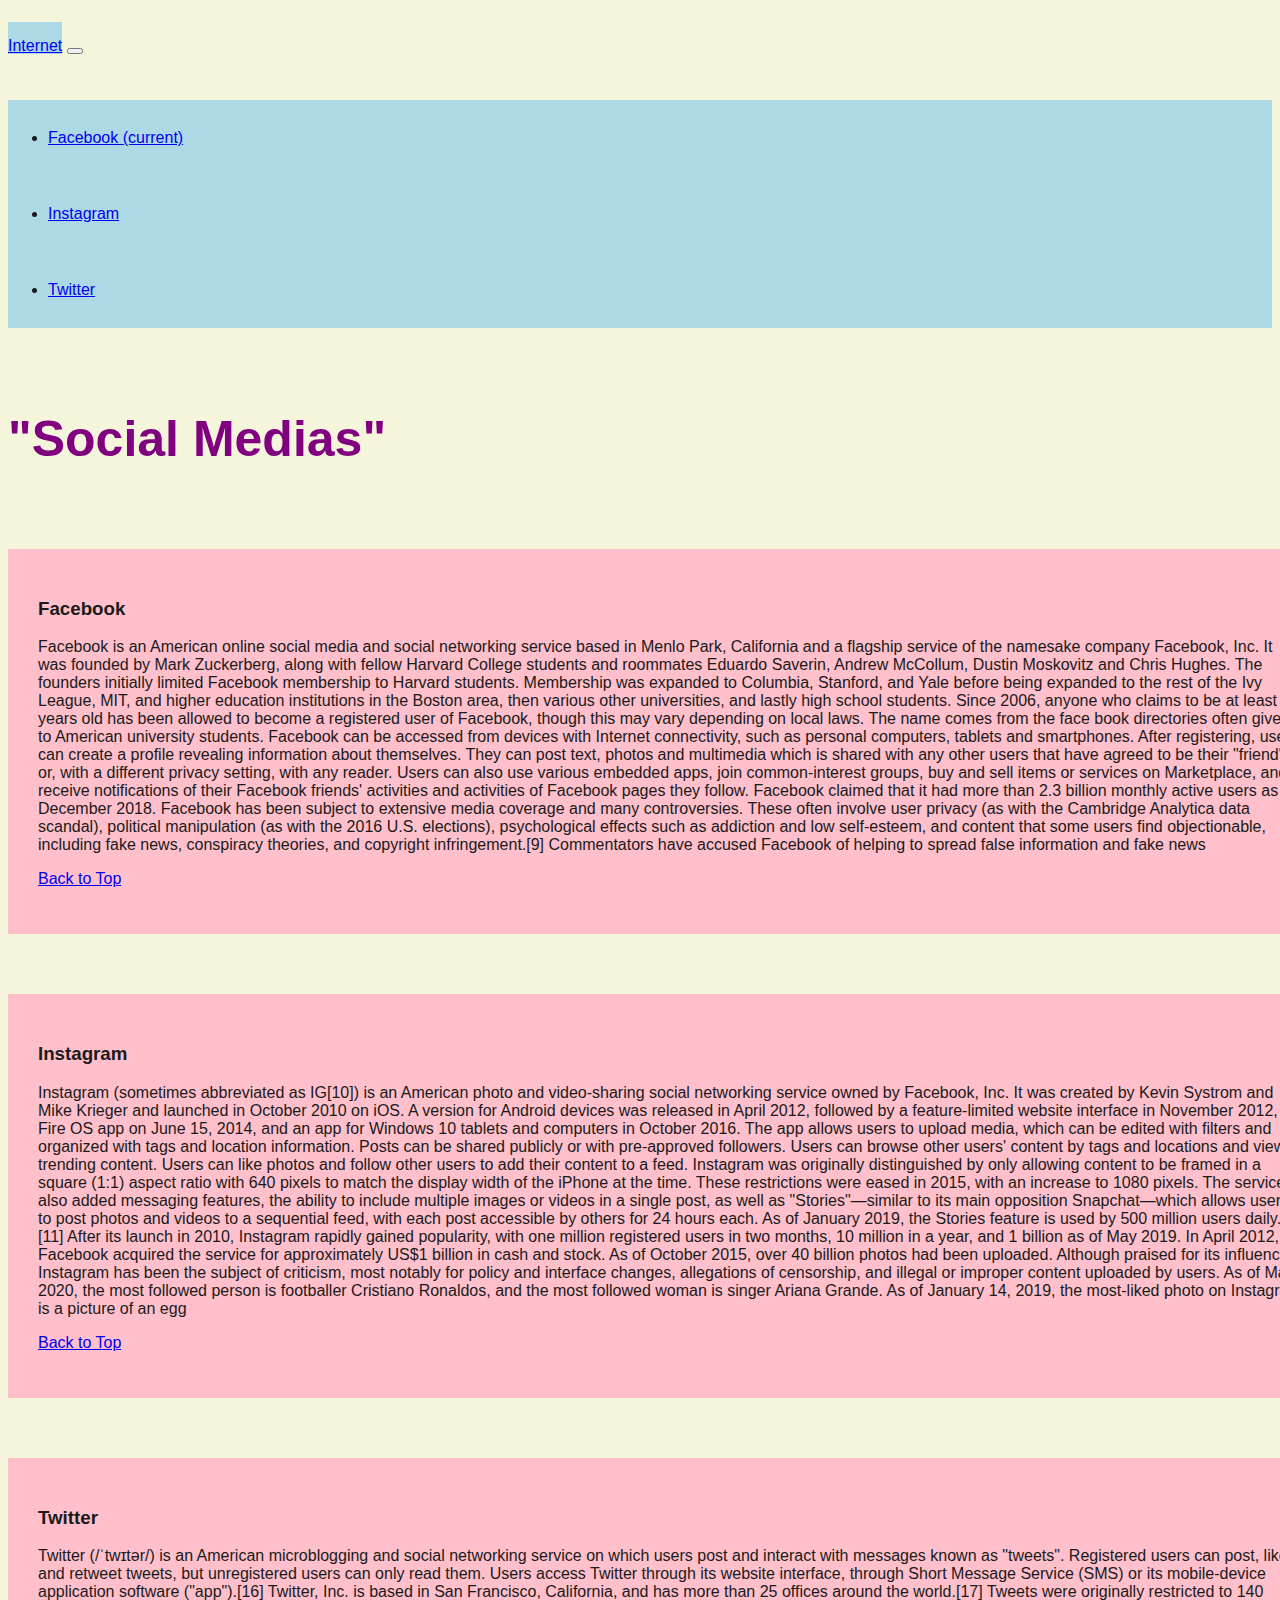
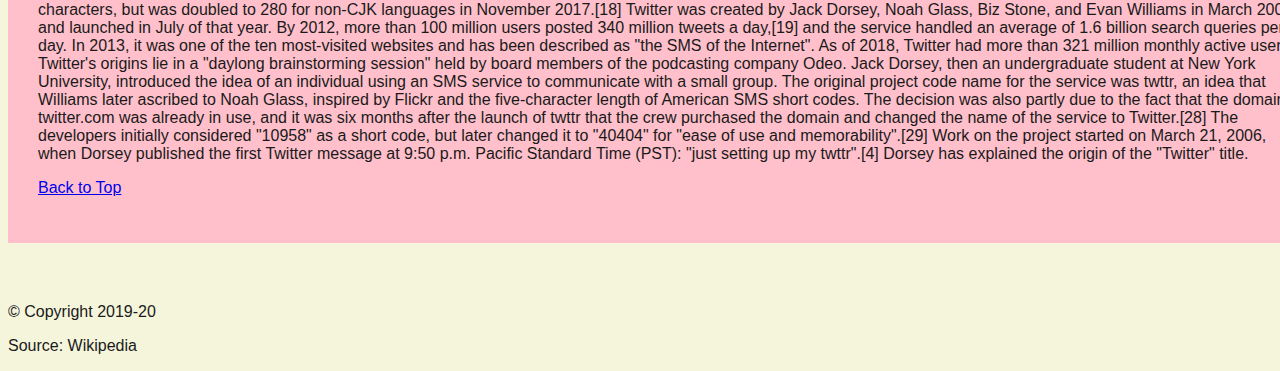
<file: index.html>
<!DOCTYPE html>
<html lang="en">
  <head>
    <!-- Required meta tags -->
    <meta charset="utf-8">
    <meta http-equiv="X-UA-Compatible" content="IE=edge">
    <meta name="viewport" content="width=device-width, initial-scale=1, shrink-to-fit=no">

    <!-- Bootstrap CSS -->
    <link rel="stylesheet" href="https://stackpath.bootstrapcdn.com/bootstrap/4.5.0/css/bootstrap.min.css" integrity="sha384-9aIt2nRpC12Uk9gS9baDl411NQApFmC26EwAOH8WgZl5MYYxFfc+NcPb1dKGj7Sk" crossorigin="anonymous">

    <!-- Personalizes CSS-->
    <link rel="stylesheet" type="text/css" href="sm.css">
    <!-- Tab coding -->
    <title>Shozab Mehdi</title>
    <link rel="icon" href="C:\Users\SYED IJTABA SULTAN\OneDrive\Desktop\icon.png">
  </head>
  <body>
    <header>
      <nav class="navbar navbar-expand-lg navbar-light bg-light">
        <a class="navbar-brand" href="index.html">Internet</a>
        
        <button class="navbar-toggler" type="button" data-toggle="collapse" data-target="#navbarSupportedContent" aria-controls="navbarSupportedContent" aria-expanded="false" aria-label="Toggle navigation">
          <span class="navbar-toggler-icon"></span>
        </button>
      
        <div class="collapse navbar-collapse" id="navbarSupportedContent">
          <ul class="navbar-nav mr-auto">
            <li class="nav-item active">
              <a class="nav-link" href="#chicken-tile">Facebook 
                <span class="sr-only">(current)</span></a>
            </li>
            <li class="nav-item">
              <a class="nav-link" href="#beef-tile">Instagram</a>
            </li>
            
            <li class="nav-item">
              <a class="nav-link" href="#sushi-tile">Twitter</a>
            </li>
          </ul>
         
        </div>
      </nav>
    </header>
   <div id="main-content" class="container">
        <h2 id="top-heading" class="text-center">"Social Medias"</h2>
        <div id="home-tiles" class="row">
            <div class="col-md-4 col-sm-6 col-xs-12">
                <div id="chicken-tile">
                    <section>
                        <h3 class="text-center">Facebook</h3>
                        <p>
Facebook is an American online social media and social networking service based in Menlo Park, California and a flagship service of the namesake company Facebook, Inc. It was founded by Mark Zuckerberg, along with fellow Harvard College students and roommates Eduardo Saverin, Andrew McCollum, Dustin Moskovitz and Chris Hughes.

The founders initially limited Facebook membership to Harvard students. Membership was expanded to Columbia, Stanford, and Yale before being expanded to the rest of the Ivy League, MIT, and higher education institutions in the Boston area, then various other universities, and lastly high school students. Since 2006, anyone who claims to be at least 13 years old has been allowed to become a registered user of Facebook, though this may vary depending on local laws. The name comes from the face book directories often given to American university students.

Facebook can be accessed from devices with Internet connectivity, such as personal computers, tablets and smartphones. After registering, users can create a profile revealing information about themselves. They can post text, photos and multimedia which is shared with any other users that have agreed to be their "friend", or, with a different privacy setting, with any reader. Users can also use various embedded apps, join common-interest groups, buy and sell items or services on Marketplace, and receive notifications of their Facebook friends' activities and activities of Facebook pages they follow. Facebook claimed that it had more than 2.3 billion monthly active users as of December 2018.

Facebook has been subject to extensive media coverage and many controversies. These often involve user privacy (as with the Cambridge Analytica data scandal), political manipulation (as with the 2016 U.S. elections), psychological effects such as addiction and low self-esteem, and content that some users find objectionable, including fake news, conspiracy theories, and copyright infringement.[9] Commentators have accused Facebook of helping to spread false information and fake news
                        </p>
                        <p>
                        <a href="#top-heading">Back to Top</a>
                        </p>
                    </section>
                </div>
            </div>
            <div class="col-md-4 col-sm-6 col-xs-12">
                <div id="beef-tile">
                    <section>
                        <h3 class="text-center">Instagram</h3>
                        <p>
Instagram (sometimes abbreviated as IG[10]) is an American photo and video-sharing social networking service owned by Facebook, Inc. It was created by Kevin Systrom and Mike Krieger and launched in October 2010 on iOS. A version for Android devices was released in April 2012, followed by a feature-limited website interface in November 2012, a Fire OS app on June 15, 2014, and an app for Windows 10 tablets and computers in October 2016. The app allows users to upload media, which can be edited with filters and organized with tags and location information. Posts can be shared publicly or with pre-approved followers. Users can browse other users' content by tags and locations and view trending content. Users can like photos and follow other users to add their content to a feed.

Instagram was originally distinguished by only allowing content to be framed in a square (1:1) aspect ratio with 640 pixels to match the display width of the iPhone at the time. These restrictions were eased in 2015, with an increase to 1080 pixels. The service also added messaging features, the ability to include multiple images or videos in a single post, as well as "Stories"—similar to its main opposition Snapchat—which allows users to post photos and videos to a sequential feed, with each post accessible by others for 24 hours each. As of January 2019, the Stories feature is used by 500 million users daily.[11]

After its launch in 2010, Instagram rapidly gained popularity, with one million registered users in two months, 10 million in a year, and 1 billion as of May 2019. In April 2012, Facebook acquired the service for approximately US$1 billion in cash and stock. As of October 2015, over 40 billion photos had been uploaded. Although praised for its influence, Instagram has been the subject of criticism, most notably for policy and interface changes, allegations of censorship, and illegal or improper content uploaded by users.

As of May 2020, the most followed person is footballer Cristiano Ronaldos, and the most followed woman is singer Ariana Grande. As of January 14, 2019, the most-liked photo on Instagram is a picture of an egg
                        </p>
                        <p>
                            <a href="#top-heading">Back to Top</a>
                        </p>
                    </section>
                </div>
            </div>
            <!-- <div class="clearfix visible-md-block"></div> -->
            <div class="col-md-4 col-sm-12 col-xs-12">
                <div id="sushi-tile">
                    <section>
                        <h3 class="text-center">Twitter</h3>
                        <p>
                         Twitter (/ˈtwɪtər/) is an American microblogging and social networking service on which users post and interact with messages known as "tweets". Registered users can post, like, and retweet tweets, but unregistered users can only read them. Users access Twitter through its website interface, through Short Message Service (SMS) or its mobile-device application software ("app").[16] Twitter, Inc. is based in San Francisco, California, and has more than 25 offices around the world.[17] Tweets were originally restricted to 140 characters, but was doubled to 280 for non-CJK languages in November 2017.[18]

Twitter was created by Jack Dorsey, Noah Glass, Biz Stone, and Evan Williams in March 2006 and launched in July of that year. By 2012, more than 100 million users posted 340 million tweets a day,[19] and the service handled an average of 1.6 billion search queries per day. In 2013, it was one of the ten most-visited websites and has been described as "the SMS of the Internet". As of 2018, Twitter had more than 321 million monthly active users
Twitter's origins lie in a "daylong brainstorming session" held by board members of the podcasting company Odeo. Jack Dorsey, then an undergraduate student at New York University, introduced the idea of an individual using an SMS service to communicate with a small group. The original project code name for the service was twttr, an idea that Williams later ascribed to Noah Glass, inspired by Flickr and the five-character length of American SMS short codes. The decision was also partly due to the fact that the domain twitter.com was already in use, and it was six months after the launch of twttr that the crew purchased the domain and changed the name of the service to Twitter.[28] The developers initially considered "10958" as a short code, but later changed it to "40404" for "ease of use and memorability".[29] Work on the project started on March 21, 2006, when Dorsey published the first Twitter message at 9:50 p.m. Pacific Standard Time (PST): "just setting up my twttr".[4] Dorsey has explained the origin of the "Twitter" title.
                        </p>
                        <p>
                            <a href="#top-heading">Back to Top</a>
                        </p>
                    </section>
                </div>
            </div>
        </div>
    </div>
    <div class="clearfix visible-lg-block"></div>   
    <footer>
      <p class="text-center">&copy; Copyright 2019-20</p>
      <p class="text-center">Source: Wikipedia</p>
    </footer> 
    <script src="https://code.jquery.com/jquery-3.5.1.slim.min.js" integrity="sha384-DfXdz2htPH0lsSSs5nCTpuj/zy4C+OGpamoFVy38MVBnE+IbbVYUew+OrCXaRkfj" crossorigin="anonymous"></script>
<script src="https://cdn.jsdelivr.net/npm/popper.js@1.16.0/dist/umd/popper.min.js" integrity="sha384-Q6E9RHvbIyZFJoft+2mJbHaEWldlvI9IOYy5n3zV9zzTtmI3UksdQRVvoxMfooAo" crossorigin="anonymous"></script>
<script src="https://stackpath.bootstrapcdn.com/bootstrap/4.5.0/js/bootstrap.min.js" integrity="sha384-OgVRvuATP1z7JjHLkuOU7Xw704+h835Lr+6QL9UvYjZE3Ipu6Tp75j7Bh/kR0JKI" crossorigin="anonymous"></script>
  </body>
</html>
</file>
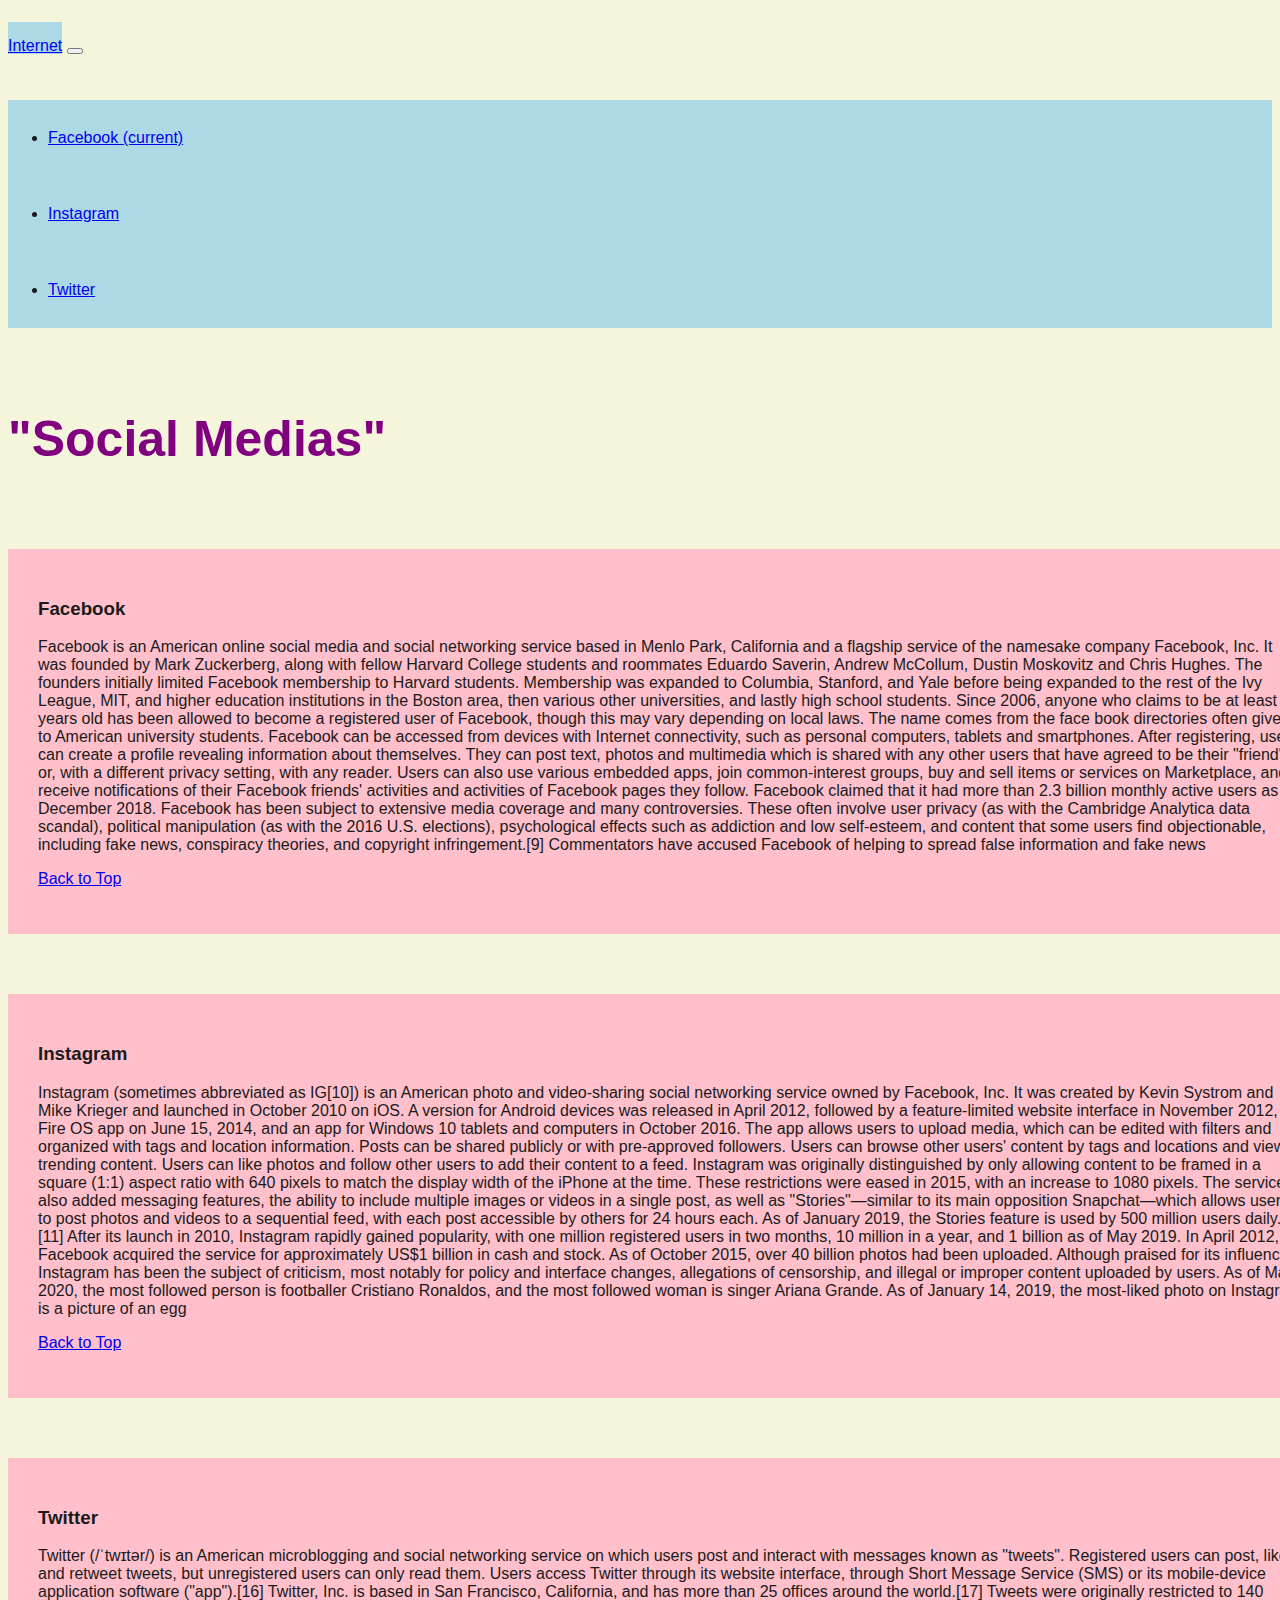
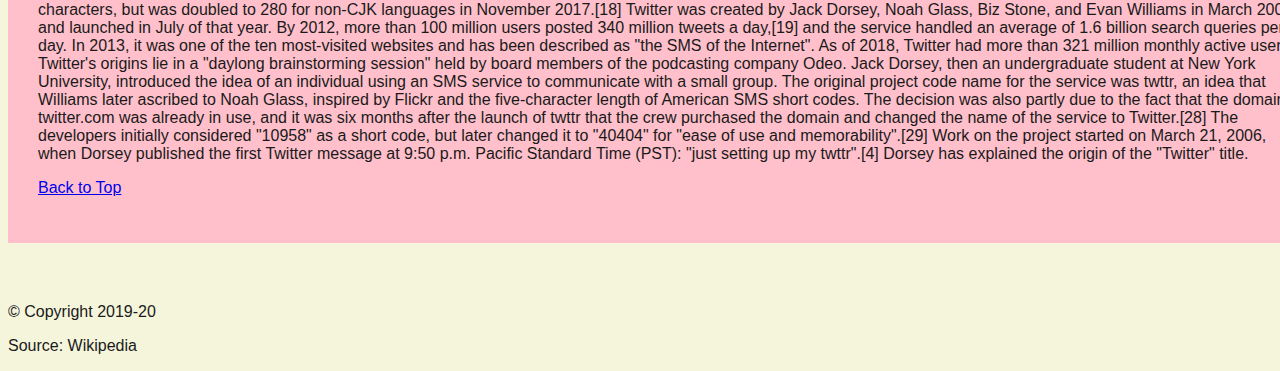
<file: mehdi.html>
<!DOCTYPE html>
<html lang="en">
  <head>
    <!-- Required meta tags -->
    <meta charset="utf-8">
    <meta http-equiv="X-UA-Compatible" content="IE=edge">
    <meta name="viewport" content="width=device-width, initial-scale=1, shrink-to-fit=no">

    <!-- Bootstrap CSS -->
    <link rel="stylesheet" href="https://stackpath.bootstrapcdn.com/bootstrap/4.5.0/css/bootstrap.min.css" integrity="sha384-9aIt2nRpC12Uk9gS9baDl411NQApFmC26EwAOH8WgZl5MYYxFfc+NcPb1dKGj7Sk" crossorigin="anonymous">

    <!-- Personalizes CSS-->
    <link rel="stylesheet" type="text/css" href="sm.css">
    <!-- Tab coding -->
    <title>Shozab Mehdi</title>
    <link rel="icon" href="C:\Users\SYED IJTABA SULTAN\OneDrive\Desktop\icon.png">
  </head>
  <body>
    <header>
      <nav class="navbar navbar-expand-lg navbar-light bg-light">
        <a class="navbar-brand" href="mehdi.html">Internet</a>
        
        <button class="navbar-toggler" type="button" data-toggle="collapse" data-target="#navbarSupportedContent" aria-controls="navbarSupportedContent" aria-expanded="false" aria-label="Toggle navigation">
          <span class="navbar-toggler-icon"></span>
        </button>
      
        <div class="collapse navbar-collapse" id="navbarSupportedContent">
          <ul class="navbar-nav mr-auto">
            <li class="nav-item active">
              <a class="nav-link" href="#chicken-tile">Facebook 
                <span class="sr-only">(current)</span></a>
            </li>
            <li class="nav-item">
              <a class="nav-link" href="#beef-tile">Instagram</a>
            </li>
            
            <li class="nav-item">
              <a class="nav-link" href="#sushi-tile">Twitter</a>
            </li>
          </ul>
         
        </div>
      </nav>
    </header>
   <div id="main-content" class="container">
        <h2 id="top-heading" class="text-center">"Social Medias"</h2>
        <div id="home-tiles" class="row">
            <div class="col-md-4 col-sm-6 col-xs-12">
                <div id="chicken-tile">
                    <section>
                        <h3 class="text-center">Facebook</h3>
                        <p>
Facebook is an American online social media and social networking service based in Menlo Park, California and a flagship service of the namesake company Facebook, Inc. It was founded by Mark Zuckerberg, along with fellow Harvard College students and roommates Eduardo Saverin, Andrew McCollum, Dustin Moskovitz and Chris Hughes.

The founders initially limited Facebook membership to Harvard students. Membership was expanded to Columbia, Stanford, and Yale before being expanded to the rest of the Ivy League, MIT, and higher education institutions in the Boston area, then various other universities, and lastly high school students. Since 2006, anyone who claims to be at least 13 years old has been allowed to become a registered user of Facebook, though this may vary depending on local laws. The name comes from the face book directories often given to American university students.

Facebook can be accessed from devices with Internet connectivity, such as personal computers, tablets and smartphones. After registering, users can create a profile revealing information about themselves. They can post text, photos and multimedia which is shared with any other users that have agreed to be their "friend", or, with a different privacy setting, with any reader. Users can also use various embedded apps, join common-interest groups, buy and sell items or services on Marketplace, and receive notifications of their Facebook friends' activities and activities of Facebook pages they follow. Facebook claimed that it had more than 2.3 billion monthly active users as of December 2018.

Facebook has been subject to extensive media coverage and many controversies. These often involve user privacy (as with the Cambridge Analytica data scandal), political manipulation (as with the 2016 U.S. elections), psychological effects such as addiction and low self-esteem, and content that some users find objectionable, including fake news, conspiracy theories, and copyright infringement.[9] Commentators have accused Facebook of helping to spread false information and fake news
                        </p>
                        <p>
                        <a href="#top-heading">Back to Top</a>
                        </p>
                    </section>
                </div>
            </div>
            <div class="col-md-4 col-sm-6 col-xs-12">
                <div id="beef-tile">
                    <section>
                        <h3 class="text-center">Instagram</h3>
                        <p>
Instagram (sometimes abbreviated as IG[10]) is an American photo and video-sharing social networking service owned by Facebook, Inc. It was created by Kevin Systrom and Mike Krieger and launched in October 2010 on iOS. A version for Android devices was released in April 2012, followed by a feature-limited website interface in November 2012, a Fire OS app on June 15, 2014, and an app for Windows 10 tablets and computers in October 2016. The app allows users to upload media, which can be edited with filters and organized with tags and location information. Posts can be shared publicly or with pre-approved followers. Users can browse other users' content by tags and locations and view trending content. Users can like photos and follow other users to add their content to a feed.

Instagram was originally distinguished by only allowing content to be framed in a square (1:1) aspect ratio with 640 pixels to match the display width of the iPhone at the time. These restrictions were eased in 2015, with an increase to 1080 pixels. The service also added messaging features, the ability to include multiple images or videos in a single post, as well as "Stories"—similar to its main opposition Snapchat—which allows users to post photos and videos to a sequential feed, with each post accessible by others for 24 hours each. As of January 2019, the Stories feature is used by 500 million users daily.[11]

After its launch in 2010, Instagram rapidly gained popularity, with one million registered users in two months, 10 million in a year, and 1 billion as of May 2019. In April 2012, Facebook acquired the service for approximately US$1 billion in cash and stock. As of October 2015, over 40 billion photos had been uploaded. Although praised for its influence, Instagram has been the subject of criticism, most notably for policy and interface changes, allegations of censorship, and illegal or improper content uploaded by users.

As of May 2020, the most followed person is footballer Cristiano Ronaldos, and the most followed woman is singer Ariana Grande. As of January 14, 2019, the most-liked photo on Instagram is a picture of an egg
                        </p>
                        <p>
                            <a href="#top-heading">Back to Top</a>
                        </p>
                    </section>
                </div>
            </div>
            <!-- <div class="clearfix visible-md-block"></div> -->
            <div class="col-md-4 col-sm-12 col-xs-12">
                <div id="sushi-tile">
                    <section>
                        <h3 class="text-center">Twitter</h3>
                        <p>
                         Twitter (/ˈtwɪtər/) is an American microblogging and social networking service on which users post and interact with messages known as "tweets". Registered users can post, like, and retweet tweets, but unregistered users can only read them. Users access Twitter through its website interface, through Short Message Service (SMS) or its mobile-device application software ("app").[16] Twitter, Inc. is based in San Francisco, California, and has more than 25 offices around the world.[17] Tweets were originally restricted to 140 characters, but was doubled to 280 for non-CJK languages in November 2017.[18]

Twitter was created by Jack Dorsey, Noah Glass, Biz Stone, and Evan Williams in March 2006 and launched in July of that year. By 2012, more than 100 million users posted 340 million tweets a day,[19] and the service handled an average of 1.6 billion search queries per day. In 2013, it was one of the ten most-visited websites and has been described as "the SMS of the Internet". As of 2018, Twitter had more than 321 million monthly active users
Twitter's origins lie in a "daylong brainstorming session" held by board members of the podcasting company Odeo. Jack Dorsey, then an undergraduate student at New York University, introduced the idea of an individual using an SMS service to communicate with a small group. The original project code name for the service was twttr, an idea that Williams later ascribed to Noah Glass, inspired by Flickr and the five-character length of American SMS short codes. The decision was also partly due to the fact that the domain twitter.com was already in use, and it was six months after the launch of twttr that the crew purchased the domain and changed the name of the service to Twitter.[28] The developers initially considered "10958" as a short code, but later changed it to "40404" for "ease of use and memorability".[29] Work on the project started on March 21, 2006, when Dorsey published the first Twitter message at 9:50 p.m. Pacific Standard Time (PST): "just setting up my twttr".[4] Dorsey has explained the origin of the "Twitter" title.
                        </p>
                        <p>
                            <a href="#top-heading">Back to Top</a>
                        </p>
                    </section>
                </div>
            </div>
        </div>
    </div>
    <div class="clearfix visible-lg-block"></div>   
    <footer>
      <p class="text-center">&copy; Copyright 2019-20</p>
      <p class="text-center">Source: Wikipedia</p>
    </footer> 
    <script src="https://code.jquery.com/jquery-3.5.1.slim.min.js" integrity="sha384-DfXdz2htPH0lsSSs5nCTpuj/zy4C+OGpamoFVy38MVBnE+IbbVYUew+OrCXaRkfj" crossorigin="anonymous"></script>
<script src="https://cdn.jsdelivr.net/npm/popper.js@1.16.0/dist/umd/popper.min.js" integrity="sha384-Q6E9RHvbIyZFJoft+2mJbHaEWldlvI9IOYy5n3zV9zzTtmI3UksdQRVvoxMfooAo" crossorigin="anonymous"></script>
<script src="https://stackpath.bootstrapcdn.com/bootstrap/4.5.0/js/bootstrap.min.js" integrity="sha384-OgVRvuATP1z7JjHLkuOU7Xw704+h835Lr+6QL9UvYjZE3Ipu6Tp75j7Bh/kR0JKI" crossorigin="anonymous"></script>
  </body>
</html>
</file>
<file: sm.css>
body {
    font-size: 16px;
    font-family: "Comic Sans MS", cursive, sans-serif;
    color: #1a1a1a;
    background-color: beige;
}
#header-nav button {
    margin-top: 22px;
}
.navbar-collapse {
    border-top: 0;
}
#header-nav button {
    margin-top: 22px;
}
.navbar-brand, .navbar-nav li a {
    line-height: 76px;
    height: 76px;
    padding-top: 10px;
}
#top-heading{
	padding-bottom: 40px;
	color: purple;
	text-decoration: none;
	font-weight: bold;
	padding-top: 40px;
	font-size: 50px;
}
#beef-tile{
	background-color: pink;
	width: 100%;
    margin-bottom: 60px;
    padding: 30px;
}
#sushi-tile{
	background-color: pink;
	width: 100%;
    margin-bottom: 60px;
    padding: 30px;
}
#chicken-tile{
	background-color: pink;
	width: 100%;
    margin-bottom: 60px;
    padding: 30px;
}
/** HEADER **/
.navbar-collapse{
	background-color: lightblue;
}
#header-nav {
    background-color: pink;
    border-radius: 0;
    border: 10;
}
#header-nav button {
    margin-top: 22px;
}
.navbar-collapse {
    border-top: 0;
}

.navbar-brand, .navbar-nav li a {
    line-height: 76px;
    height: 76px;
    padding-top: 0;
    background-color: lightblue;
}

.navbar-brand h1 {
    color: #7d1913;
    font-family: 'Comic Sans', cursive;
    font-weight: bolder;
    font-size: 1.8em;
}

.navbar-brand a:hover {
    text-decoration: none;
    text-shadow: 1px 1px 1px #fe9797;
}
	
#nav-list a {
    font-weight: bolder;
    color: #1a1a1a;
    font-size: 1.2em;
}
.navbar-header button.navbar-toggle, .navbar-header .icon-bar {
    border: 2px solid #7d1913;
}
.navbar-brand{
	padding-top: 15px;
}

@media (min-width: 768px) and (max-width: 991px){
	h1{
		margin-top: 3%;
		margin-bottom: 3%;
	}
	.sec1{
		float: left;
		width: 96%;
		margin-left: 2%;
		margin-right: 1%
	}
	.sec2{
		float: left;
		width: 96%;
		margin-left:1%;
		margin-right: 2%;
	}
	.sec3{
		margin-top: 2%;
		clear: both;
		float: right;
		width: 96%;
		margin-right: 2%;
		margin-left: 2%;
	}
}
@media (max-width: 767px){
	h1{		
		margin-top: 2.5%;
		margin-bottom: 2.5%;
	}
	.sec1{
		width: 90%;
		margin-left: 5%;
		margin-right: 5%;
		margin-bottom: 2%;
	}
	.sec2{
		width: 90%;
		margin-left: 5%;
		margin-right: 5%;
		margin-bottom: 2%;
	}
	.sec3{
		float.right
		width: 90%;
		margin-left: 5%;
		margin-right: 5%;
	}
    @media (min-width: 768px and max-width: 1200px){
  .navbar-expand-lg .navbar-nav .nav-link {
    display: none;
}
 }
	@media (min-width: 991px){
	h1{
		margin-top: 3%;
		margin-bottom: 3%;
	}
	.sec1{
		float: left;
		width: 27.5%;
		margin-left:2.5%;
		margin-left: 2.5%;
	}
	.sec2{
		float: left;
		width: 27.5%;
		margin-left:2.5%;
		margin-right: 2.5%;
	}
	.sec3{
		float: left;
		width: 27.5%;
		margin-left:2.5%;
		margin-right: 2.5%
	}
}
@media (min-width: 768px) and (max-width: 991px){
	h1{
		margin-top: 3%;
		margin-bottom: 3%;
	}
	.sec1{
		float: left;
		width: 96%;
		margin-left: 2%;
		margin-right: 1%
	}
	.sec2{
		float: left;
		width: 96%;
		margin-left:1%;
		margin-right: 2%;
	}
	.sec3{
		margin-top: 2%;
		clear: both;
		float: right;
		width: 96%;
		margin-right: 2%;
		margin-left: 2%;
	}
}
@media (max-width: 767px){
	h1{		
		margin-top: 2.5%;
		margin-bottom: 2.5%;
	}
	.sec1{
		width: 90%;
		margin-left: 5%;
		margin-right: 5%;
		margin-bottom: 2%;
	}
	.sec2{
		width: 90%;
		margin-left: 5%;
		margin-right: 5%;
		margin-bottom: 2%;
	}
	.sec3{
		float.right;
		width: 90%;
		margin-left: 5%;
		margin-right: 5%;
</file>
